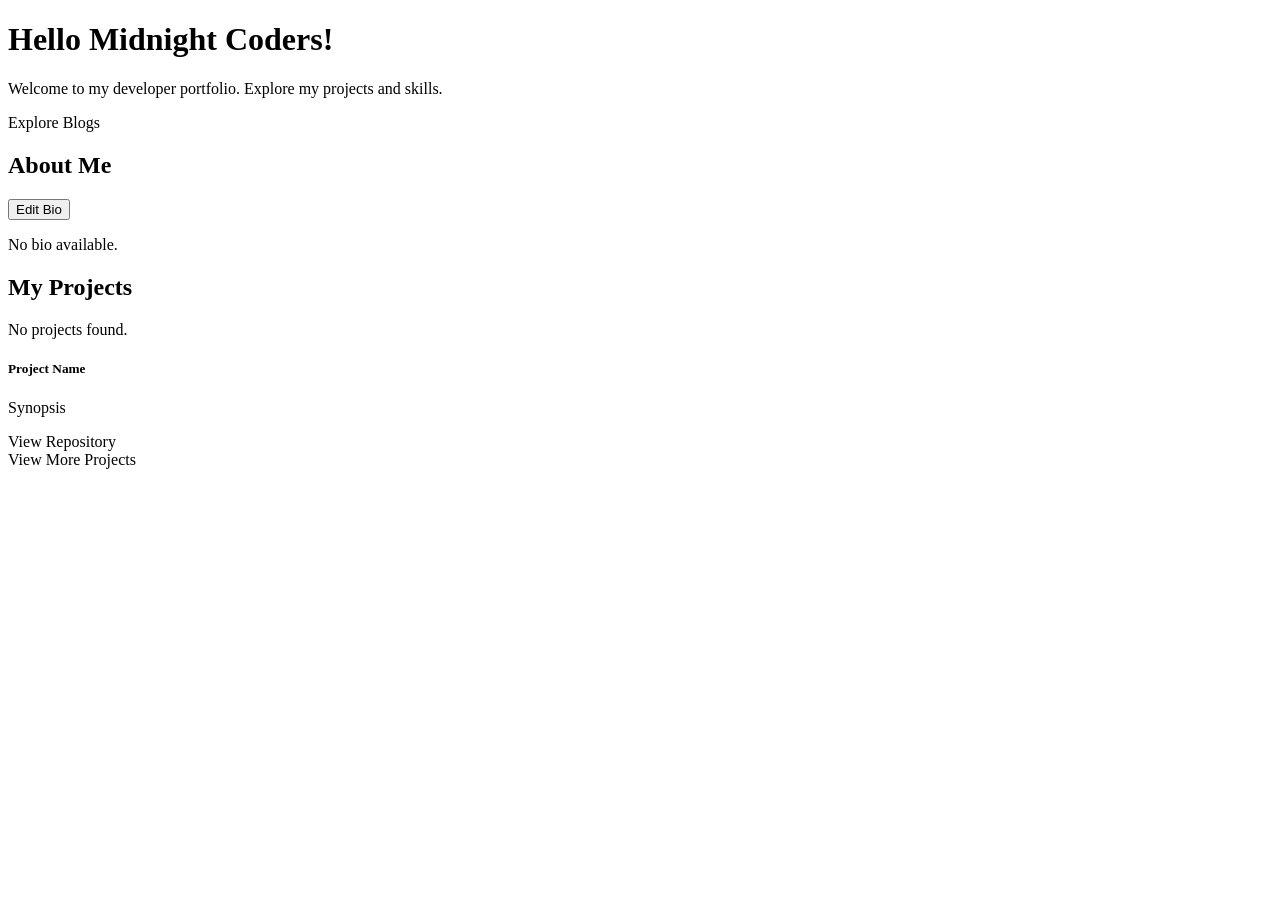
<file: src/main/resources/templates/index.html>
<!DOCTYPE html>
<html lang="en" xmlns:th="http://www.thymeleaf.org" xmlns:sec="http://www.thymeleaf.org/extras/spring-security">
<head>
    <meta charset="UTF-8">
    <title>Developer Portfolio</title>
    <link rel="stylesheet" th:href="@{/css/bootstrap.min.css}">
    <link rel="stylesheet" th:href="@{/css/header.css}">
</head>
<body>
    <div th:replace="~{fragments/header :: header}"></div>
    <div class="container py-5">
        <div class="text-center mb-5">
            <h1 class="display-4 mb-4">Hello Midnight Coders!</h1>
            <p class="lead mb-4">Welcome to my developer portfolio. Explore my projects and skills.</p>
            <div class="d-flex justify-content-center gap-3">
                <a th:href="@{/blogs}" class="btn btn-primary btn-lg">Explore Blogs</a>
            </div>
        </div>

        <!-- Bio Section -->
        <div th:if="${profile != null}" class="mb-5 py-4">
            <div class="d-flex justify-content-center align-items-center mb-4 gap-3">
                <h2 class="display-5 text-center mb-0">About Me</h2>
                <button sec:authorize="hasRole('ADMIN')" class="btn btn-sm btn-outline-secondary" id="edit-bio-btn">
                    Edit Bio
                </button>
            </div>
            <div class="row justify-content-center">
                <div class="col-lg-8">
                    <p th:if="${profile.bio != null}" th:text="${profile.bio}" class="lead text-center" style="white-space: pre-wrap;"></p>
                    <p th:if="${profile.bio == null}" class="lead text-center text-muted">No bio available.</p>
                </div>
            </div>
        </div>

        <!-- Featured Projects Section -->
        <div class="mb-5 py-4">
            <h2 class="display-5 text-center mb-4">My Projects</h2>
            <div th:if="${#lists.isEmpty(projects)}" class="text-center">
                <p>No projects found.</p>
            </div>
            <div th:unless="${#lists.isEmpty(projects)}" class="row row-cols-1 row-cols-md-3 g-4">
                <div th:each="project : ${projects}" class="col">
                    <div class="card h-100 shadow-sm">
                        <div class="card-body">
                            <h5 th:text="${project.name}" class="card-title">Project Name</h5>
                            <p th:text="${#strings.abbreviate(project.synopsis, 128)}" class="card-text">Synopsis</p>
                        </div>
                        <div class="card-footer bg-transparent border-top-0">
                            <a th:href="${project.repositoryUrl}" class="btn btn-outline-primary" target="_blank">View Repository</a>
                        </div>
                    </div>
                </div>
            </div>
            <div class="text-center mt-5">
                <a th:href="@{/projects}" class="btn btn-secondary">View More Projects</a>
            </div>
        </div>
    </div>

    <!-- Edit Bio Modal -->
    <div sec:authorize="hasRole('ADMIN')" id="bio-modal" class="modal" style="display: none; position: fixed; inset: 0; background: rgba(0,0,0,0.5); z-index: 1050; align-items: center; justify-content: center;">
        <div class="modal-dialog w-100" style="max-width: 600px;">
            <div class="modal-content">
                <div class="modal-header">
                    <h5 class="modal-title">Edit Bio</h5>
                    <button type="button" class="btn-close close-bio-modal" aria-label="Close"></button>
                </div>
                <div class="modal-body">
                    <form id="bio-form">
                        <input type="hidden" id="profile-id" th:value="${profile.getId()}">
                        <div class="mb-3">
                            <label for="bio-input" class="form-label">Bio (max 2048 characters)</label>
                            <textarea id="bio-input" class="form-control" rows="10" maxlength="2048" th:text="${profile.bio}" required></textarea>
                        </div>
                        <div class="modal-footer border-top-0 px-0 pb-0">
                            <button type="button" class="btn btn-outline-secondary close-bio-modal">Cancel</button>
                            <button type="submit" class="btn btn-primary">Save Changes</button>
                        </div>
                    </form>
                </div>
            </div>
        </div>
    </div>

    <script th:src="@{/js/profile.js}"></script>
</body>
</html>
</file>
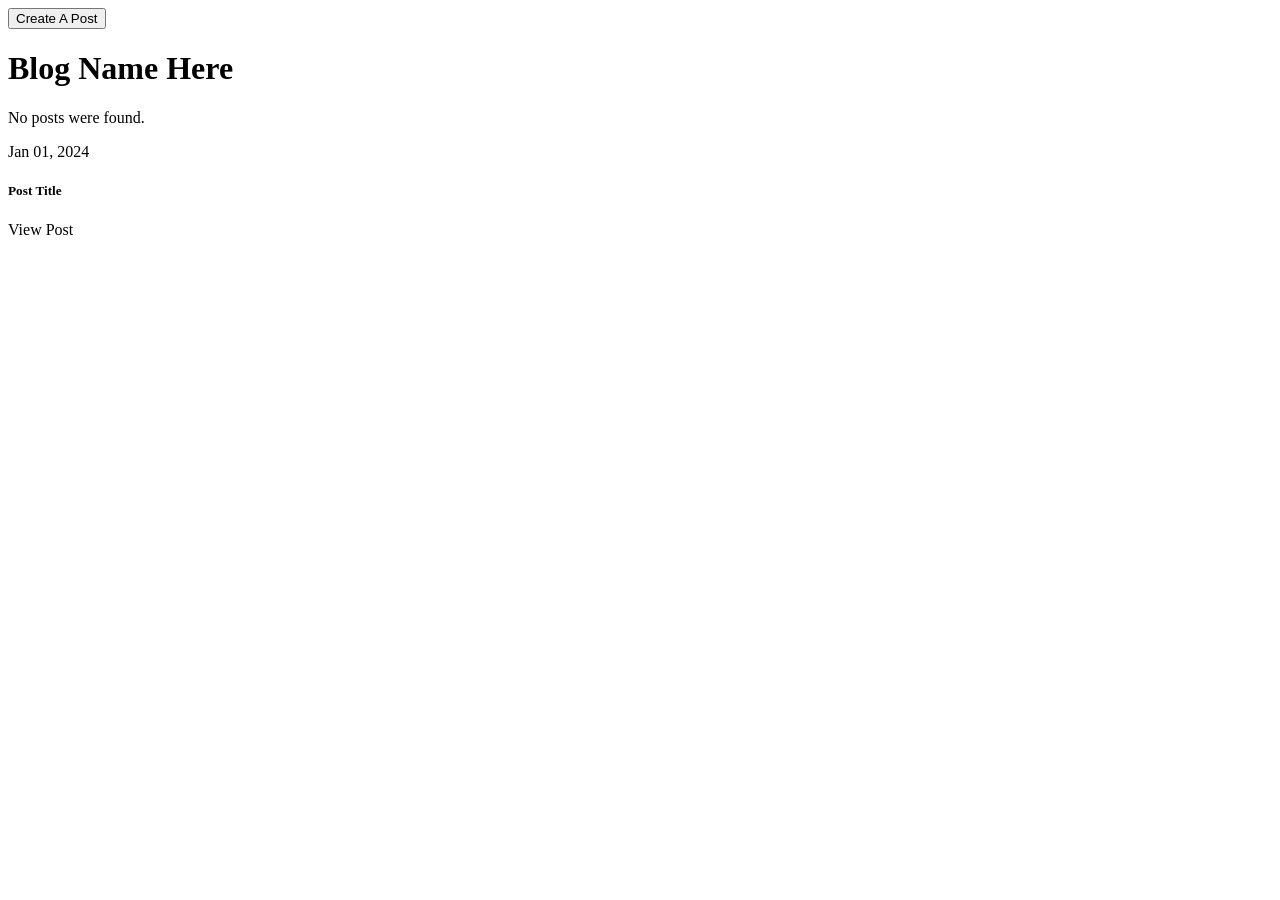
<file: src/main/resources/templates/blog.html>
<!DOCTYPE html>
<html lang="en" xmlns:th="http://www.thymeleaf.org">
<head>
    <meta charset="UTF-8">
    <title>Blogs</title>
    <link rel="stylesheet" th:href="@{/css/bootstrap.min.css}">
    <link rel="stylesheet" th:href="@{/css/header.css}">
</head>
<body>
    <!-- Reuse the Header Fragment on EVERY page -->
    <div th:replace="~{fragments/header :: header}"></div>

    <!-- If this user is the Owner, have an Add button -->
    <div class="d-flex justify-content-center mb-5 mt-5">
        <button th:if="${isOwner}" class="btn btn-success mb-4" id="add-post-btn">
            Create A Post
        </button>
    </div>

    <!-- Create Post Modal -->
    <div th:if="${isOwner}" id="post-modal" class="modal" style="display: none; position: fixed; inset: 0; background: rgba(0,0,0,0.5); z-index: 1050; align-items: center; justify-content: center;">
        <div class="modal-dialog w-100" style="max-width: 500px;">
            <div class="modal-content">
                <div class="modal-header">
                    <h5 class="modal-title">Create Your Post</h5>
                    <button type="button" class="btn-close close-modal" aria-label="Close"></button>
                </div>
                <div class="modal-body">
                    <form id="post-form">
                        <div class="mb-3">
                            <label for="post-title" class="form-label">Post Title</label>
                            <input type="text" id="post-title" class="form-control" placeholder="My epic blog" required>
                        </div>
                        <div class="mb-3">
                            <label for="post-content" class="form-label">Post Content</label>
                            <textarea id="post-content" class="form-control" placeholder="I did something cool" required></textarea>
                        </div>
                        <div class="modal-footer border-top-0 px-0 pb-0">
                            <button type="button" class="btn btn-outline-secondary close-modal">Cancel</button>
                            <button type="submit" class="btn btn-primary">Create Post</button>
                        </div>
                    </form>
                </div>
            </div>
        </div>
    </div>

    <div class="container py-5">
        <h1 class="display-4 text-center mb-5">Blog Name Here</h1>
        <p th:if="${#lists.isEmpty(posts)}" class="text-center">No posts were found.</p>

        <div th:unless="${#lists.isEmpty(posts)}" class="d-flex justify-content-center g-4">
            <div th:each="post : ${posts}" class="col">
                <div class="card h-100 shadow-sm">
                    <div class="card-body">
                        <div class="card-subtitle mb-2 text-muted small">
                            <span th:if="${post.createdAt != null}"
                                  th:text="'Created: ' + ${#temporals.format(post.createdAt, 'MMM dd, yyyy')}">Jan 01, 2024</span>
                        </div>
                        <h5 th:text="${post.title}" class="card-title">Post Title</h5>
                    </div>
                    <div class="card-footer bg-transparent border-top-0 d-flex justify-content-between align-items-center">
                        <div class="card-links">
                        </div>
                        <a th:href="@{/blogs/post/{id}(id=${post.id})}" class="btn btn-primary">View Post</a>
                    </div>
                </div>
            </div>
        </div>
    </div>

<script th:src="@{/js/post.js}"></script>
</body>
</html>
</file>
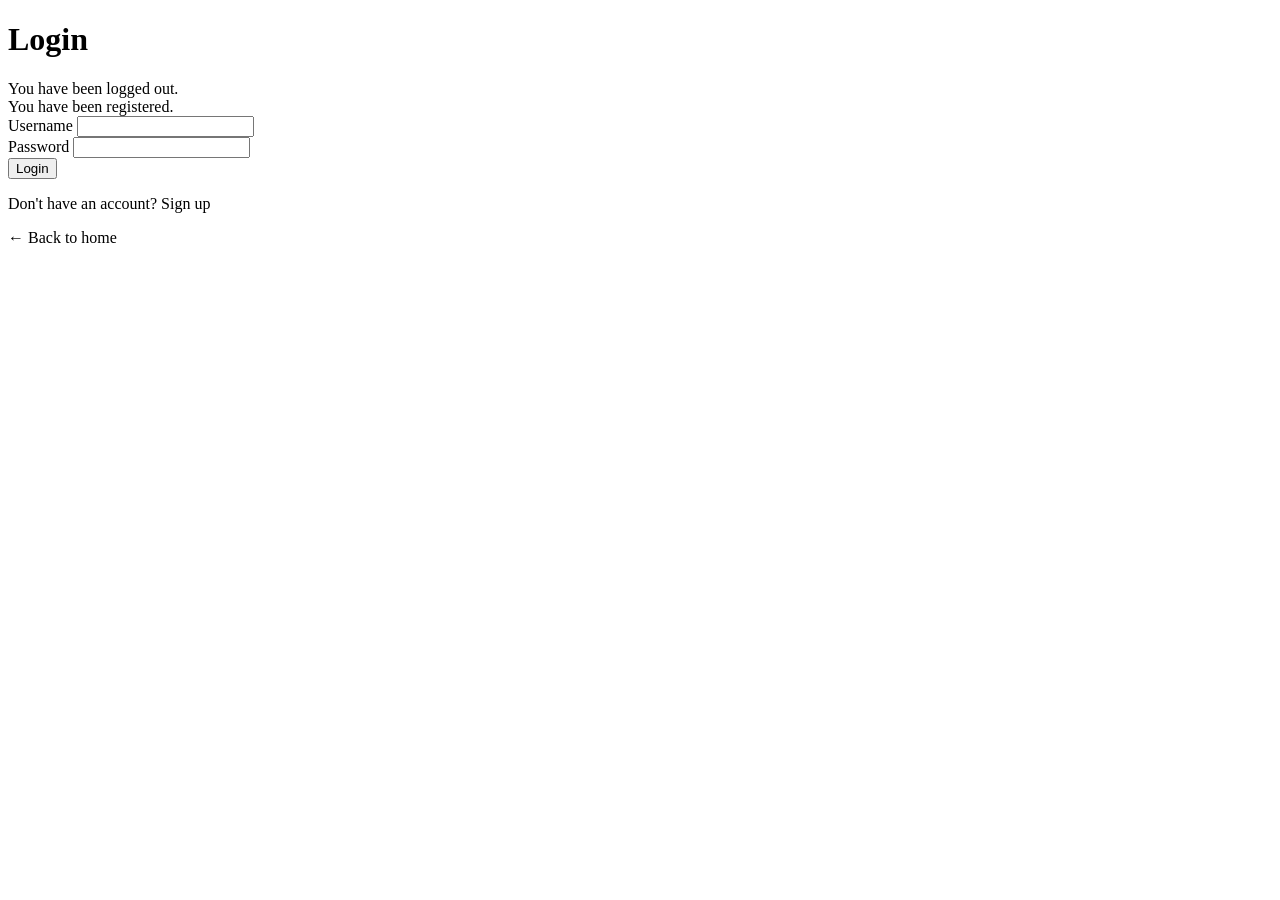
<file: src/main/resources/templates/login.html>
<!DOCTYPE html>
<html lang="en" xmlns:th="http://www.thymeleaf.org">
<head>
    <meta charset="UTF-8">
    <title>Login</title>
    <link rel="stylesheet" th:href="@{/css/bootstrap.min.css}">
    <link rel="stylesheet" th:href="@{/css/header.css}">
</head>
<body>
<!-- Reuse the Header Fragment on EVERY page -->
<div th:replace="~{fragments/header :: header}"></div>

<div class="container py-5">
    <div class="row justify-content-center">
        <div class="col-md-6 col-lg-4">
            <div class="card shadow-sm mt-5">
                <div class="card-body p-4">
                    <h1 class="h3 mb-4 text-center">Login</h1>

                    <div th:if="${param.error}" class="alert alert-danger py-2" role="alert" th:text="'Error: ' + ${param.error}"></div>
                    <div th:if="${param.logout}" class="alert alert-info py-2" role="alert">You have been logged out.</div>
                    <div th:if="${param.registration}" class="alert alert-success py-2" role="alert">You have been registered.</div>

                    <form th:action="@{/login}" method="post">
                        <div class="mb-3">
                            <label for="username" class="form-label">Username</label>
                            <input type="text" id="username" name="username" class="form-control" required>
                        </div>

                        <div class="mb-4">
                            <label for="password" class="form-label">Password</label>
                            <input type="password" id="password" name="password" class="form-control" required>
                        </div>

                        <div class="d-grid gap-2">
                            <button type="submit" class="btn btn-primary">Login</button>
                        </div>
                    </form>

                    <div class="mt-4 text-center">
                        <p class="mb-1 small">Don't have an account? <a th:href="@{/register}">Sign up</a></p>
                        <a th:href="@{/}" class="small text-muted text-decoration-none">&larr; Back to home</a>
                    </div>
                </div>
            </div>
        </div>
    </div>
</div>
</body>
</html>
</file>
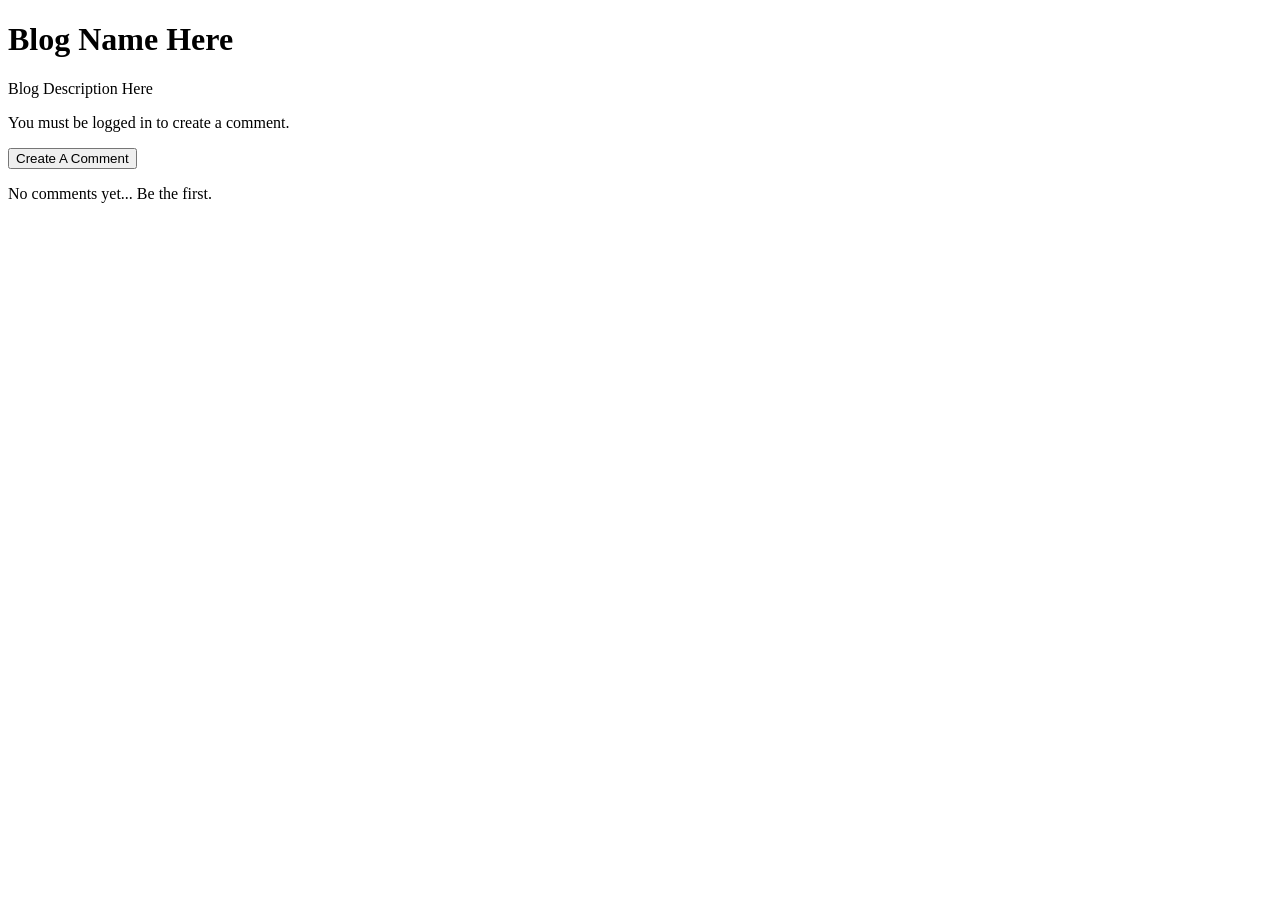
<file: src/main/resources/templates/post.html>
<!DOCTYPE html>
<html lang="en" xmlns:th="http://www.thymeleaf.org">
<head>
    <meta charset="UTF-8">
    <title>Blogs</title>
    <link rel="stylesheet" th:href="@{/css/bootstrap.min.css}">
    <link rel="stylesheet" th:href="@{/css/header.css}">
</head>
<body>
    <!-- Reuse the Header Fragment on EVERY page -->
    <div th:replace="~{fragments/header :: header}"></div>

    <div class="container py-5">
        <h1 th:text="${post.title}" class="display-4 text-center mb-4">Blog Name Here</h1>

        <div class="row justify-content-center mb-5">
            <div class="col-lg-8">
                <p th:text="${post.content}" class="lead text-center">Blog Description Here</p>
            </div>
        </div>

        <div th:unless="${#authorization.expression('isAuthenticated()')}" class="d-flex flex-column gap-3 mb-5">
            <p class="text-muted">You must be logged in to create a comment.</p>
        </div>
        <div th:if="${#authorization.expression('isAuthenticated()')}">
            <button class="btn btn-success mb-4" id="add-comment-btn">
                Create A Comment
            </button>
        </div>

        <p th:if="${#lists.isEmpty(post.getComments())}" class="text-muted">No comments yet... Be the first.</p>
        <div th:unless="${#lists.isEmpty(post.getComments())}" class="d-flex flex-column gap-3 mb-5">
            <div th:each="comment : ${post.getComments()}" class="card shadow-sm">
                <div th:text="${comment.getProfile().getUser().getUsername()}" class="card-header bg-light fw-bold"></div>
                <div class="card-body">
                    <p th:text="${comment.content}" class="card-text mb-0"></p>
                </div>
            </div>
        </div>

        <!-- Create Comment Modal -->
        <div id="comment-modal" class="modal" style="display: none; position: fixed; inset: 0; background: rgba(0,0,0,0.5); z-index: 1050; align-items: center; justify-content: center;">
            <input type="hidden" id="user-id" th:value="${userId}">
            <input type="hidden" id="post-id" th:value="${post.getId()}">
            <div class="modal-dialog w-100" style="max-width: 500px;">
                <div class="modal-content">
                    <div class="modal-header">
                        <h5 class="modal-title">Create Your Comment</h5>
                        <button type="button" class="btn-close close-modal" aria-label="Close"></button>
                    </div>
                    <div class="modal-body">
                        <form id="comment-form">
                            <div class="mb-3">
                                <label for="comment-content" class="form-label">Comment:</label>
                                <textarea id="comment-content" class="form-control" rows="3" required></textarea>
                            </div>
                            <div class="modal-footer border-top-0 px-0 pb-0">
                                <button type="button" class="btn btn-outline-secondary close-modal">Cancel</button>
                                <button type="submit" class="btn btn-primary">Add Comment</button>
                            </div>
                        </form>
                    </div>
                </div>
            </div>
        </div>

    </div>

<script th:src="@{/js/comment.js}"></script>
</body>
</html>
</file>
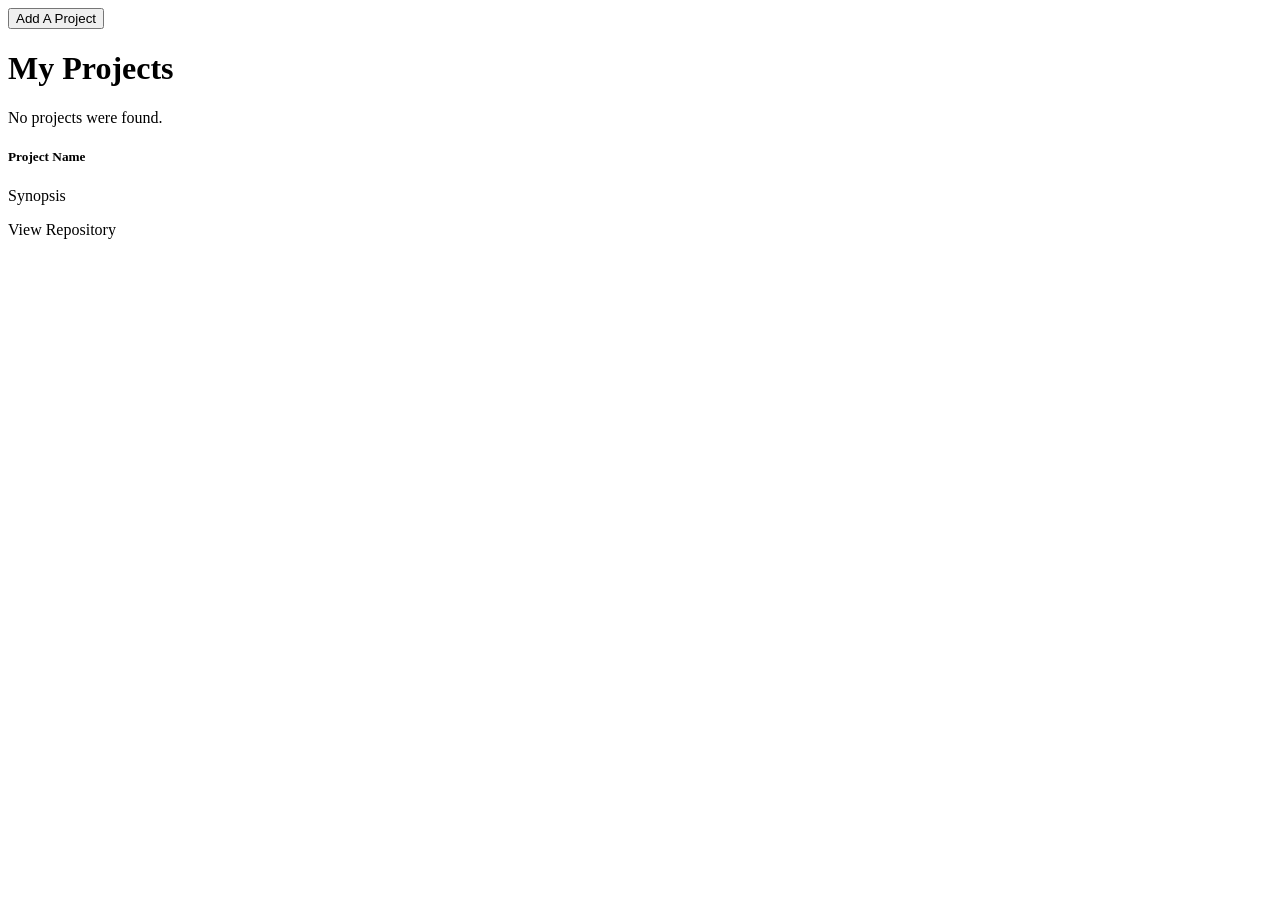
<file: src/main/resources/templates/projects.html>
<!DOCTYPE html>
<html lang="en" xmlns:th="http://www.thymeleaf.org">
<head>
    <meta charset="UTF-8">
    <title>Projects</title>
    <link rel="stylesheet" th:href="@{/css/bootstrap.min.css}">
    <link rel="stylesheet" th:href="@{/css/header.css}">
</head>
<body>
<!-- Reuse the Header Fragment on EVERY page -->
<div th:replace="~{fragments/header :: header}"></div>

<!-- If this user is the Owner, have an Add button -->
<div class="d-flex justify-content-center mb-5 mt-5">
    <button th:if="${isOwner}" class="btn btn-success mb-4" id="add-project-btn">
        Add A Project
    </button>
</div>
<!-- Create Project Modal -->
<div th:if="${isOwner}" id="project-modal" class="modal"
     style="display: none; position: fixed; inset: 0; background: rgba(0,0,0,0.5); z-index: 1050; align-items: center; justify-content: center;">
    <div class="modal-dialog w-100" style="max-width: 500px;">
        <div class="modal-content">
            <div class="modal-header">
                <h5 class="modal-title">Add New Project</h5>
                <button type="button" class="btn-close close-modal" aria-label="Close"></button>
            </div>
            <div class="modal-body">
                <form id="project-form">
                    <div class="mb-3">
                        <label for="project-name" class="form-label">Project Name</label>
                        <input type="text" id="project-name" class="form-control" placeholder="Project Name" required>
                    </div>
                    <div class="mb-3">
                        <label for="project-repo-url" class="form-label">Repository URL</label>
                        <input type="url" id="project-repo-url" class="form-control"
                               placeholder="https://github.com/..." required>
                    </div>
                    <div class="mb-3">
                        <label for="project-synopsis" class="form-label">Synopsis</label>
                        <textarea id="project-synopsis" class="form-control" placeholder="Brief synopsis of the project"
                                  required></textarea>
                    </div>
                    <div class="modal-footer border-top-0 px-0 pb-0">
                        <button type="button" class="btn btn-outline-secondary close-modal">Cancel</button>
                        <button type="submit" class="btn btn-primary">Add Project</button>
                    </div>
                </form>
            </div>
        </div>
    </div>
</div>
<div class="container py-5">
    <h1 class="display-4 text-center mb-5">My Projects</h1>
    <p th:if="${#lists.isEmpty(projects)}" class="text-center">No projects were found.</p>

    <div th:unless="${#lists.isEmpty(projects)}" class="row row-cols-1 row-cols-md-2 row-cols-lg-3 g-4">
        <div th:each="project : ${projects}" class="col">
            <div class="card h-100 shadow-sm">
                <div class="card-body">
                    <h5 th:text="${project.name}" class="card-title">Project Name</h5>
                    <p th:text="${#strings.abbreviate(project.synopsis, 128)}" class="card-text">Synopsis</p>
                </div>
                <div class="card-footer bg-transparent border-top-0 d-flex justify-content-between align-items-center">
                    <a th:href="${project.repositoryUrl}" class="btn btn-outline-primary" target="_blank">View
                        Repository</a>
                </div>
            </div>
        </div>
    </div>
</div>
<script th:src="@{/js/project.js}"></script>
</body>
</html>
</file>
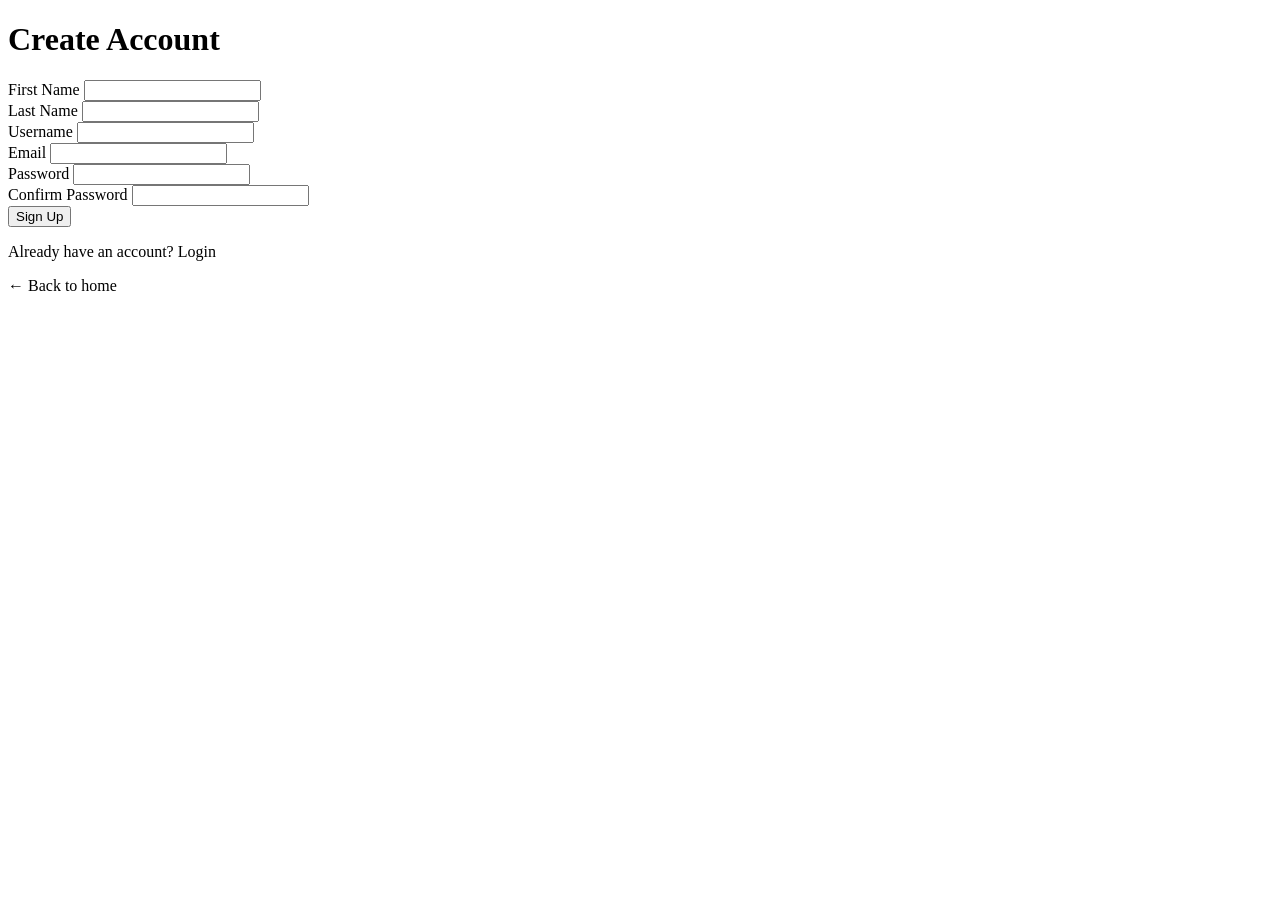
<file: src/main/resources/templates/register.html>
<!DOCTYPE html>
<html lang="en" xmlns:th="http://www.thymeleaf.org">
<head>
    <meta charset="UTF-8">
    <title>Register</title>
    <link rel="stylesheet" th:href="@{/css/bootstrap.min.css}">
    <link rel="stylesheet" th:href="@{/css/header.css}">
</head>
<body>
<!-- Reuse the Header Fragment on EVERY page -->
<div th:replace="~{fragments/header :: header}"></div>

<div class="container py-5">
    <div class="row justify-content-center">
        <div class="col-md-8 col-lg-6">
            <div class="card shadow-sm mt-4">
                <div class="card-body p-4">
                    <h1 class="h3 mb-4 text-center">Create Account</h1>

                    <div th:if="${param.error}" class="alert alert-danger py-2" role="alert" th:text="'Error: ' + ${param.error}"></div>

                    <form th:action="@{/api/auth/register}" method="post">
                        <div class="row">
                            <div class="col-md-6 mb-3">
                                <label for="firstName" class="form-label">First Name</label>
                                <input type="text" id="firstName" name="firstName" class="form-control" required>
                            </div>
                            <div class="col-md-6 mb-3">
                                <label for="lastName" class="form-label">Last Name</label>
                                <input type="text" id="lastName" name="lastName" class="form-control" required>
                            </div>
                        </div>

                        <div class="mb-3">
                            <label for="username" class="form-label">Username</label>
                            <input type="text" id="username" name="username" class="form-control" required>
                        </div>

                        <div class="mb-3">
                            <label for="email" class="form-label">Email</label>
                            <input type="email" id="email" name="email" class="form-control" required>
                        </div>

                        <div class="row">
                            <div class="col-md-6 mb-3">
                                <label for="password" class="form-label">Password</label>
                                <input type="password" id="password" name="password" class="form-control" required>
                            </div>
                            <div class="col-md-6 mb-4">
                                <label for="confirmPassword" class="form-label">Confirm Password</label>
                                <input type="password" id="confirmPassword" name="confirmPassword" class="form-control" required>
                            </div>
                        </div>

                        <div class="d-grid gap-2">
                            <button type="submit" class="btn btn-primary">Sign Up</button>
                        </div>
                    </form>

                    <div class="mt-4 text-center">
                        <p class="mb-1 small">Already have an account? <a th:href="@{/login}">Login</a></p>
                        <a th:href="@{/}" class="small text-muted text-decoration-none">&larr; Back to home</a>
                    </div>
                </div>
            </div>
        </div>
    </div>
</div>
</body>
</html>
</file>
